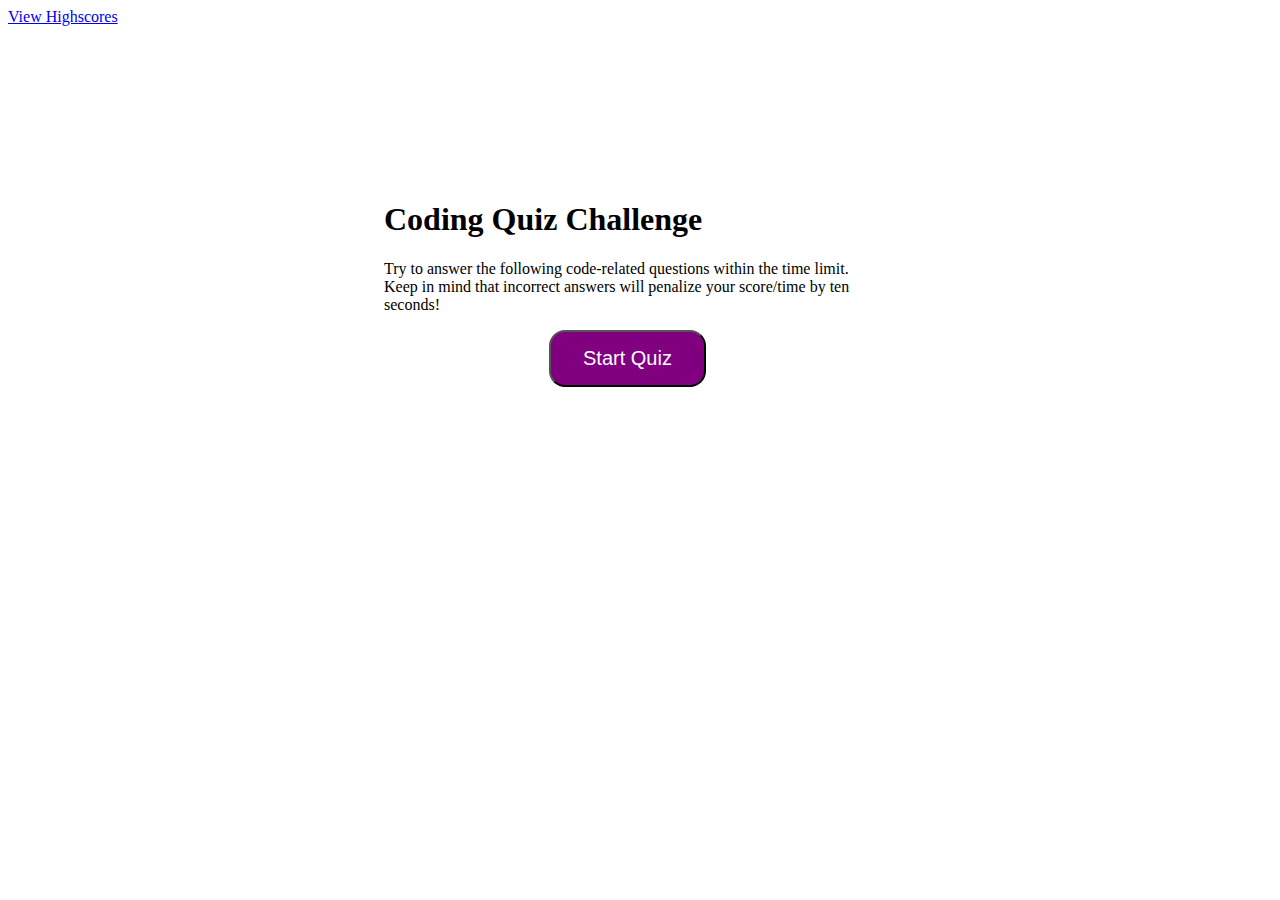
<file: index.html>
<!DOCTYPE html>
<html lang="en">
  <head>
    <meta charset="UTF-8" />
    <meta name="viewport" content="width=device-width, initial-scale=1.0" />
    <meta http-equiv="X-UA-Compatible" content="ie=edge" />
    <link rel="stylesheet" type="text/css" href="style.css" />
    <title>Code Quiz</title>
  </head>

  <body>
    <a href="topScores.html">View Highscores</a>

    <div id="container">
      <div id="presentTime"></div>
      <div id="qs">
        <h1>Coding Quiz Challenge</h1>
        <p>
          Try to answer the following code-related questions within the time
          limit. Keep in mind that incorrect answers will penalize your
          score/time by ten seconds!
        </p>
        <button id="begin">Start Quiz</button>
      </div>
    </div>

    <script src="ques.js"></script>
  </body>
</html>
</file>
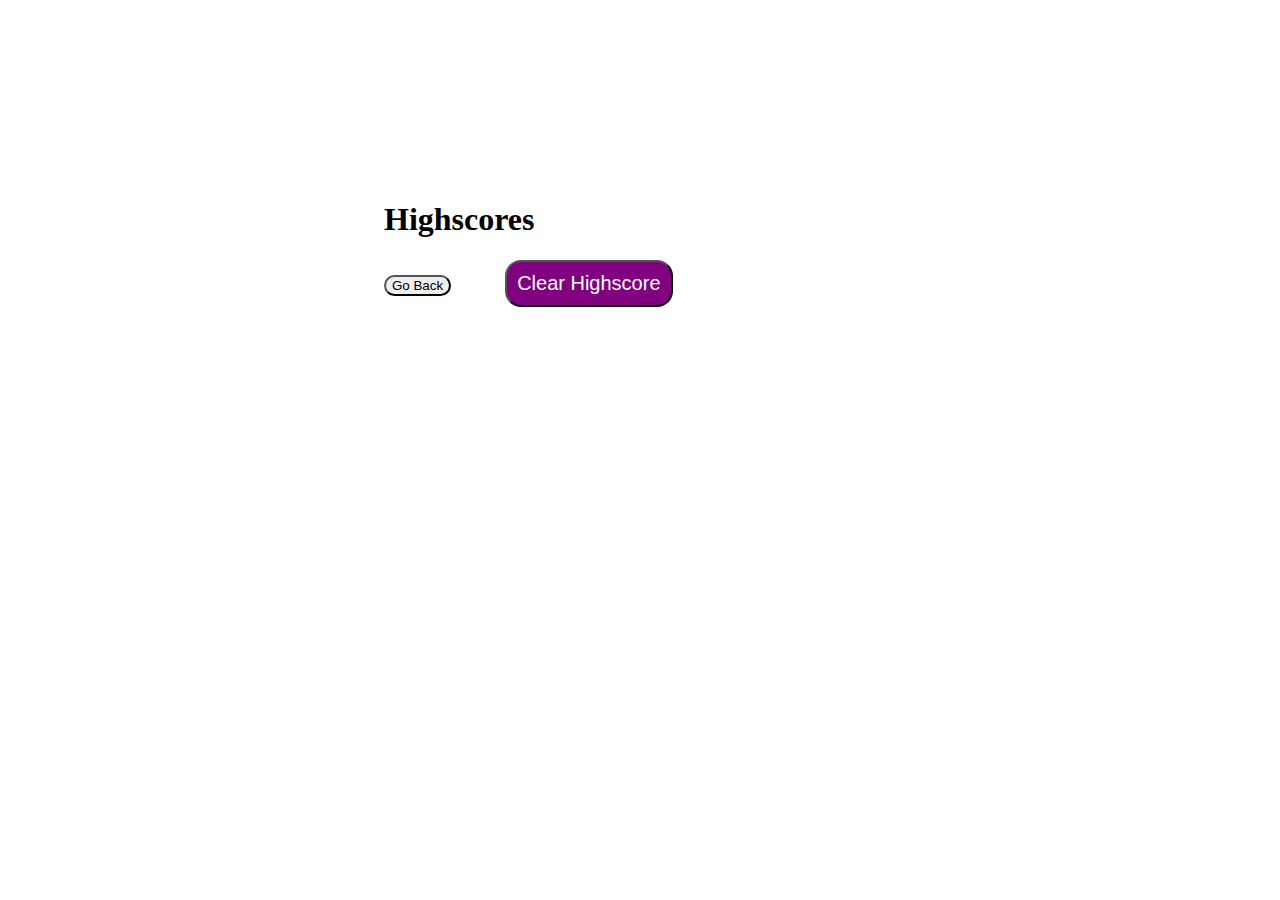
<file: topScores.html>
<!DOCTYPE html>
<html lang="en">
  <head>
    <meta charset="UTF-8" />
    <meta name="viewport" content="width=device-width, initial-scale=1.0" />
    <meta http-equiv="X-UA-Compatible" content="ie=edge" />
    <link rel="stylesheet" type="text/css" href="style.css" />
    <title>Document</title>
  </head>

  <body>
    <div id="container">
      <div id="time"></div>
      <div id="ques">
        <h1>Highscores</h1>
        <ul id="topScore"></ul>
        <button id="return">Go Back</button>
        <button id="clear" value="reset">Clear Highscore</button>
      </div>
    </div>
    <script src="topscore.js"></script>
  </body>
</html>
</file>
<file: style.css>
#reDo {
  background-color: purple;
  position: fixed;
  padding: 10px;
  font-size: 25px;
  color: white;
  top: 50%;
  left: 50%;
  text-align: center;
  text-decoration: none;
}

#clear {
  background-color: purple;
  position: relative;
  padding: 10px;
  font-size: 20px;
  color: white;
  top: 25%;
  right: -10%;
  text-align: center;
}

#Submit {
  background-color: purple;
  margin-left: 33%;
  padding: 18px 30px;
  font-size: 20px;
  color: white;
}

#container {
  position: absolute;
  left: 30%;
  top: 20%;
  width: 500px;
  height: 500px;
}

#begin {
  background-color: purple;
  margin-left: 33%;
  padding: 15px 32px;
  font-size: 20px;
  color: white;
}

#makeDiv {
  margin-top: 25px;
  border-top: 1px solid lightgray;
}

button {
  border-radius: 16px;
}

textarea {
  width: 90%;
  margin: 20px;
}

label {
  margin-right: 12px;
}
input {
  margin-bottom: 15px;
  width: 50%;
  border: 1px solid lightgray;
}

h2 {
  text-align: center;
}

li {
  background-color: purple;
  margin-top: 15px;
  padding: 6px 20px;
  width: 80%;
  font-size: 16px;
  color: white;
}
</file>
